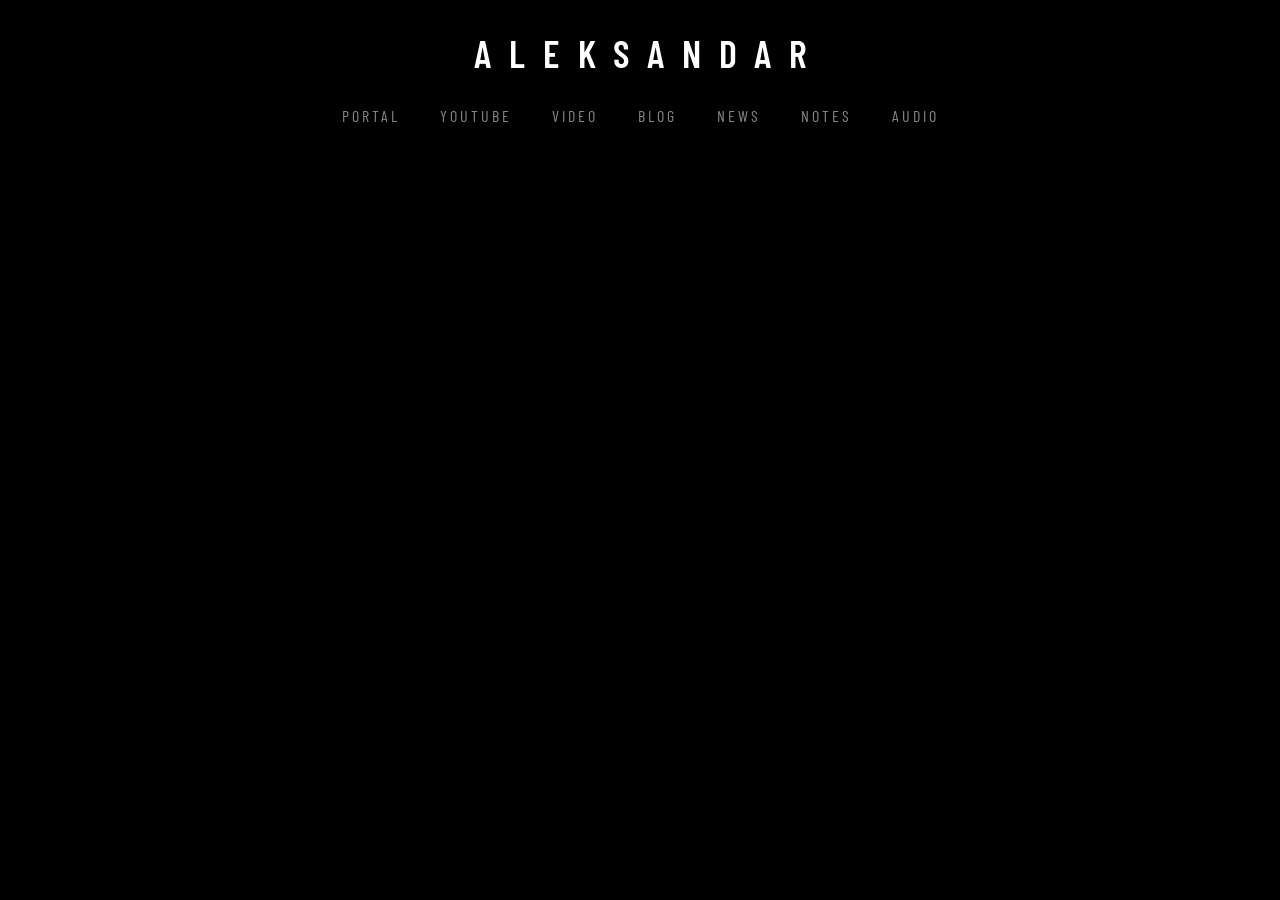
<file: index.html>
<!DOCTYPE html>
<html lang="sr">
<head>
    <meta charset="UTF-8">
    <meta name="viewport" content="width=device-width, initial-scale=1.0, maximum-scale=1.0, user-scalable=no">
    <title>Aleksandar</title>
    
    <!-- Barlow Condensed Font -->
    <link rel="preconnect" href="https://fonts.googleapis.com">
    <link rel="preconnect" href="https://fonts.gstatic.com" crossorigin>
    <link href="https://fonts.googleapis.com/css2?family=Barlow+Condensed:wght@300;400;600&display=swap" rel="stylesheet">
    
    <style>
        * {
            box-sizing: border-box;
            margin: 0;
            padding: 0;
        }

        html, body {
            background-color: #000000;
            height: 100%;
            width: 100%;
            color: #ffffff;
            font-family: 'Barlow Condensed', sans-serif;
            text-transform: uppercase;
            overflow: hidden;
        }

        .stranica {
            display: flex;
            flex-direction: column;
            align-items: center;
            justify-content: flex-start; /* Poravnava sadržaj na vrh */
            padding-top: 30px; /* Mali razmak od gornje ivice ekrana */
            height: 100%;
            width: 100%;
            text-align: center;
        }

        /* NASLOV - Manji font, veći razmak između slova */
        .ime-monaha {
            font-size: 38px; /* Smanjen font */
            font-weight: 600;
            letter-spacing: 18px; /* Veliki razmak između slova */
            color: #ffffff;
            margin-bottom: 25px; /* Razmak do menija */
            padding-left: 18px; /* Ispravlja centriranje zbog letter-spacing-a */
        }

        /* KONTEJNER ZA NAVIGACIJU */
        .dugmad-kontejner {
            display: flex;
            flex-direction: row;
            flex-wrap: wrap;
            justify-content: center;
            gap: 40px; /* Razmak između reči u meniju */
            width: 100%;
            padding: 0 20px;
        }

        /* STIL DUGMADI (Čiste reči bez okvira) */
        .dugme-monah {
            display: inline-block;
            color: #888888; /* Siva boja */
            text-decoration: none;
            font-size: 16px;
            font-weight: 400;
            letter-spacing: 3px;
            transition: color 0.3s ease;
            background-color: transparent;
            border: none;
            padding: 5px 0;
            position: relative;
        }

        /* Efekat na hover */
        .dugme-monah:hover, .dugme-monah:active {
            color: #ffffff;
        }

        /* Bela linija ispod reči na hover */
        .dugme-monah::after {
            content: '';
            position: absolute;
            width: 0;
            height: 1.5px;
            bottom: -3px;
            left: 0;
            background-color: #ffffff;
            transition: width 0.3s ease;
        }

        .dugme-monah:hover::after {
            width: 100%;
        }

    </style>
</head>
<body>

    <div class="stranica">
        <!-- Naslov na vrhu -->
        <h1 class="ime-monaha">Aleksandar</h1>
        
        <!-- Horizontalni meni -->
        <div class="dugmad-kontejner">
            <a href="ulaz.html" class="dugme-monah">Portal</a>
            <a href="video.html" class="dugme-monah">YouTube</a>
            <a href="player.html" class="dugme-monah">Video</a>
            <a href="#" class="dugme-monah">Blog</a>
            <a href="#" class="dugme-monah">News</a>
            <a href="tekst.html" class="dugme-monah">Notes</a>
            <a href="audio.html" class="dugme-monah">Audio</a>
        </div>
    </div>

</body>
</html>
</file>
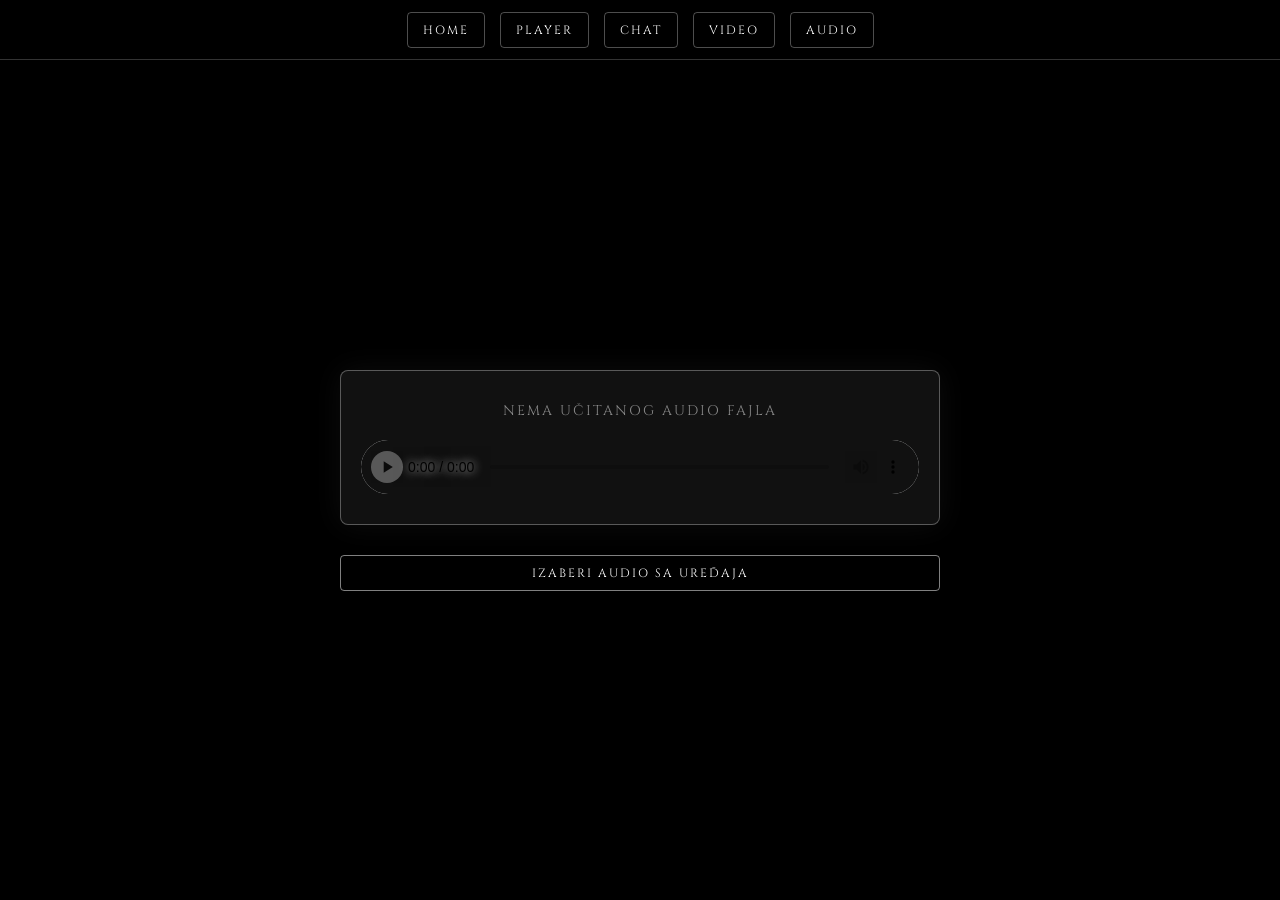
<file: audio.html>
<!DOCTYPE html>
<html lang="sr">
<head>
    <meta charset="UTF-8">
    <meta name="viewport" content="width=device-width, initial-scale=1.0, maximum-scale=1.0, user-scalable=no">
    <title>Aleksandar — Audio Player</title>
    
    <link rel="preconnect" href="https://fonts.googleapis.com">
    <link rel="preconnect" href="https://fonts.gstatic.com" crossorigin>
    <link href="https://fonts.googleapis.com/css2?family=Cinzel:wght@400;600&family=EB+Garamond:ital,wght@0,400;0,600;1,400&display=swap" rel="stylesheet">
    
    <style>
        * {
            box-sizing: border-box;
            margin: 0;
            padding: 0;
        }

        html, body {
            background-color: #000000;
            height: 100%;
            width: 100%;
            color: #ffffff;
            font-family: 'EB Garamond', serif;
            display: flex;
            flex-direction: column;
            overflow: hidden;
        }

        /* Zaglavlje sa navigacijom */
        .zaglavlje {
            display: flex;
            justify-content: center;
            align-items: center;
            padding: 15px 20px;
            border-bottom: 1px solid rgba(255, 255, 255, 0.2);
            background-color: #000000;
            z-index: 10;
            gap: 15px;
            height: 60px;
        }

        .nav-dugme {
            color: #ffffff;
            text-decoration: none;
            font-family: 'Cinzel', serif;
            font-size: 12px;
            letter-spacing: 2px;
            text-transform: uppercase;
            padding: 0 15px;
            height: 36px;
            display: flex;
            align-items: center;
            justify-content: center;
            border: 1px solid rgba(255, 255, 255, 0.3);
            border-radius: 4px;
            transition: all 0.3s ease;
            background-color: transparent;
            white-space: nowrap;
        }

        .nav-dugme:hover, .nav-dugme:active {
            background-color: #ffffff;
            color: #000000;
            border-color: #ffffff;
        }

        /* Glavni kontejner */
        .audio-kontejner {
            flex: 1;
            display: flex;
            flex-direction: column;
            align-items: center;
            justify-content: center;
            padding: 20px;
            gap: 30px;
        }

        /* Okvir za audio plejer */
        .plejer-okvir {
            width: 100%;
            max-width: 600px;
            background-color: #111;
            border: 1px solid rgba(255, 255, 255, 0.3);
            border-radius: 8px;
            padding: 30px 20px;
            display: flex;
            flex-direction: column;
            align-items: center;
            gap: 20px;
            box-shadow: 0 0 30px rgba(255, 255, 255, 0.05);
        }

        /* Ikonica ili naziv fajla */
        .audio-info {
            font-family: 'Cinzel', serif;
            font-size: 14px;
            color: rgba(255, 255, 255, 0.5);
            text-transform: uppercase;
            letter-spacing: 2px;
            text-align: center;
        }

        /* Sam audio element */
        audio {
            width: 100%;
            outline: none;
        }

        /* Stilizacija audio kontrole (za WebKit pregledače - Chrome, Safari, Edge) */
        audio::-webkit-media-controls-panel {
            background-color: #111;
        }
        audio::-webkit-media-controls-play-button,
        audio::-webkit-media-controls-volume-slider {
            background-color: #ffffff;
            border-radius: 50%;
        }

        /* Polje za unos fajla */
        .unos-fajla {
            display: flex;
            width: 100%;
            max-width: 600px;
            gap: 10px;
            align-items: center;
        }

        /* Sakrivamo ružno default dugme za izbor fajla */
        input[type="file"] {
            display: none;
        }

        /* Naše lepo dugme za izbor fajla */
        .dugme-izbor {
            background-color: transparent;
            color: #ffffff;
            border: 1px solid rgba(255, 255, 255, 0.5);
            height: 36px;
            padding: 0 20px;
            font-family: 'Cinzel', serif;
            font-size: 12px;
            letter-spacing: 2px;
            cursor: pointer;
            transition: all 0.3s;
            border-radius: 4px;
            white-space: nowrap;
            display: flex;
            align-items: center;
            justify-content: center;
            text-transform: uppercase;
            width: 100%;
        }

        .dugme-izbor:hover, .dugme-izbor:active {
            background-color: #ffffff;
            color: #000000;
        }

        /* Prilagođavanje za mobilne telefone */
        @media (max-width: 600px) {
            .nav-dugme {
                font-size: 10px;
                padding: 0 10px;
            }
            .zaglavlje {
                gap: 8px;
            }
        }
    </style>
</head>
<body>

    <div class="zaglavlje">
        <a href="index.html" class="nav-dugme">Home</a>
        <a href="player.html" class="nav-dugme">Player</a>
        <a href="chat.html" class="nav-dugme">Chat</a>
        <a href="video.html" class="nav-dugme">Video</a>
        <a href="audio.html" class="nav-dugme">Audio</a>
    </div>

    <div class="audio-kontejner">
        <!-- Ovde će se učitati audio sa tvog računara -->
        <div class="plejer-okvir">
            <div class="audio-info" id="audio-info">Nema učitanog audio fajla</div>
            <audio id="lokalni-audio" controls>
                Tvoj pregledač ne podržava audio tag.
            </audio>
        </div>

        <!-- Dugme za izbor fajla -->
        <div class="unos-fajla">
            <input type="file" id="izbor-fajla" accept="audio/*">
            <label for="izbor-fajla" class="dugme-izbor">IZABERI AUDIO SA UREĐAJA</label>
        </div>
    </div>

    <script>
        const audioPlejer = document.getElementById('lokalni-audio');
        const izborFajla = document.getElementById('izbor-fajla');
        const audioInfo = document.getElementById('audio-info');

        // Kada korisnik izabere fajl, učitavamo ga u audio plejer
        izborFajla.addEventListener('change', function(event) {
            const fajl = event.target.files[0]; // Uzimamo prvi izabrani fajl
            
            if (fajl) {
                // Kreiramo privremeni URL za taj fajl na tvom računaru
                const urlFajla = URL.createObjectURL(fajl);
                
                // Postavljamo taj URL kao izvor za audio plejer
                audioPlejer.src = urlFajla;
                
                // Prikazujemo naziv fajla
                audioInfo.textContent = fajl.name;
                
                // Puštamo audio automatski
                audioPlejer.play();
            }
        });
    </script>

</body>
</html>
</file>
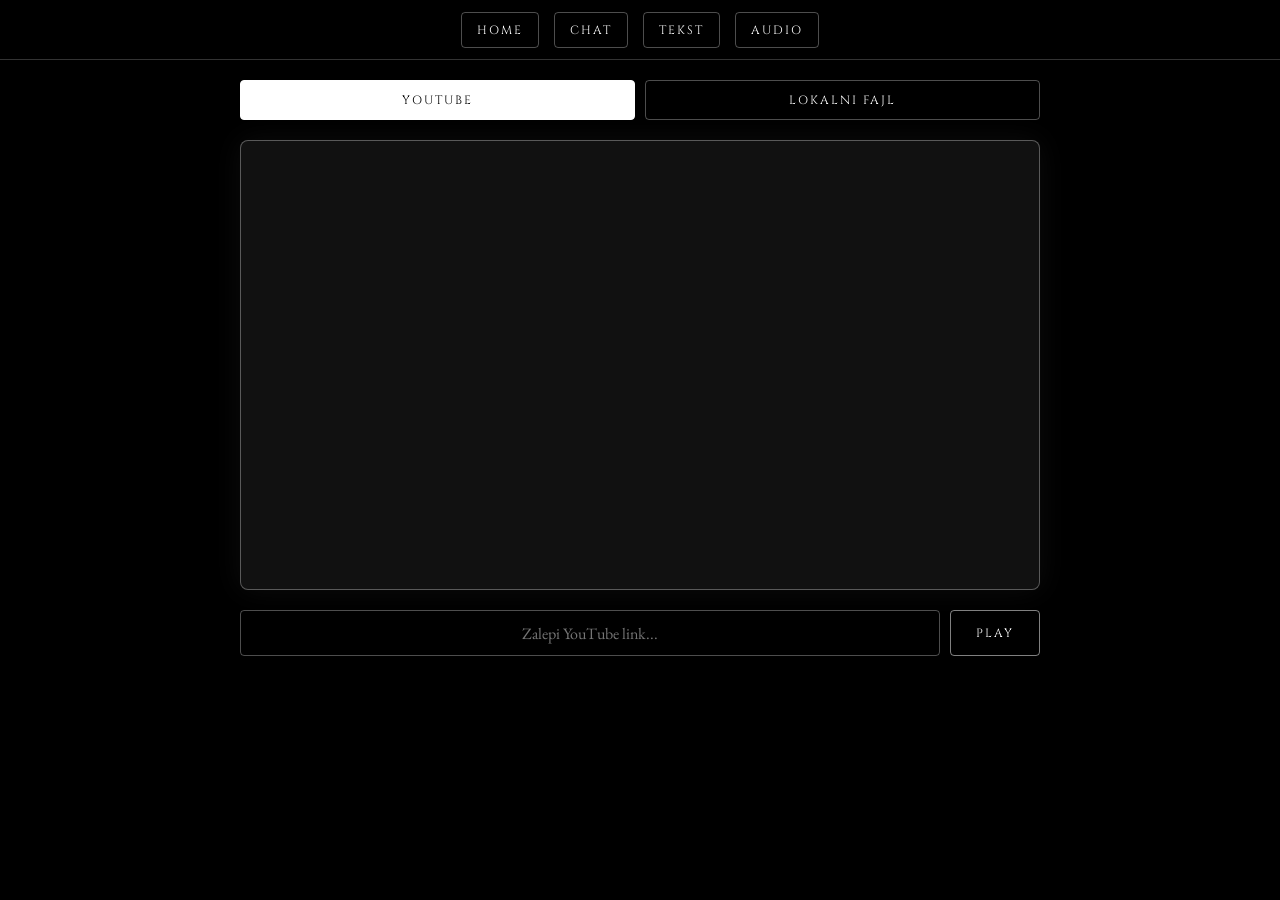
<file: player.html>
<!DOCTYPE html>
<html lang="sr">
<head>
    <meta charset="UTF-8">
    <meta name="viewport" content="width=device-width, initial-scale=1.0, maximum-scale=1.0, user-scalable=no">
    <title>Aleksandar — Univerzalni Plejer</title>
    
    <link rel="preconnect" href="https://fonts.googleapis.com">
    <link rel="preconnect" href="https://fonts.gstatic.com" crossorigin>
    <link href="https://fonts.googleapis.com/css2?family=Cinzel:wght@400;600&family=EB+Garamond:ital,wght@0,400;0,600;1,400&display=swap" rel="stylesheet">
    
    <style>
        * { box-sizing: border-box; margin: 0; padding: 0; }
        html, body {
            background-color: #000000; height: 100%; width: 100%; color: #ffffff;
            font-family: 'EB Garamond', serif; display: flex; flex-direction: column; overflow: hidden;
        }

        /* Zaglavlje */
        .zaglavlje {
            display: flex; justify-content: center; align-items: center; padding: 15px 20px;
            border-bottom: 1px solid rgba(255, 255, 255, 0.2); background-color: #000000; z-index: 10; gap: 15px; height: 60px;
        }
        .nav-dugme {
            color: #ffffff; text-decoration: none; font-family: 'Cinzel', serif; font-size: 12px;
            letter-spacing: 2px; text-transform: uppercase; padding: 0 15px; height: 36px;
            display: flex; align-items: center; justify-content: center;
            border: 1px solid rgba(255, 255, 255, 0.3); border-radius: 4px; transition: all 0.3s ease;
            background-color: transparent; white-space: nowrap;
        }
        .nav-dugme:hover, .nav-dugme:active { background-color: #ffffff; color: #000000; border-color: #ffffff; }

        /* Glavni kontejner */
        .video-kontejner {
            flex: 1; display: flex; flex-direction: column; align-items: center; padding: 20px;
            gap: 20px; overflow-y: auto;
        }

        /* Tabovi (YouTube / Lokalni) */
        .tabovi {
            display: flex; gap: 10px; width: 100%; max-width: 800px; flex-shrink: 0;
        }
        .tab-dugme {
            flex: 1; background: transparent; color: #ffffff; border: 1px solid rgba(255, 255, 255, 0.3);
            height: 40px; font-family: 'Cinzel', serif; font-size: 12px; letter-spacing: 2px;
            text-transform: uppercase; cursor: pointer; transition: all 0.3s; border-radius: 4px;
        }
        .tab-dugme.aktivan {
            background-color: #ffffff; color: #000000; border-color: #ffffff;
        }

        /* Okvir za plejer */
        .plejer-okvir {
            width: 100%; max-width: 800px; aspect-ratio: 16 / 9; background-color: #111;
            border: 1px solid rgba(255, 255, 255, 0.3); border-radius: 8px; overflow: hidden;
            display: flex; align-items: center; justify-content: center;
            box-shadow: 0 0 30px rgba(255, 255, 255, 0.05); flex-shrink: 0;
        }
        .plejer-okvir iframe, .plejer-okvir video { width: 100%; height: 100%; border: none; object-fit: contain; }

        /* Kontrole za YouTube */
        .youtube-kontrole { display: none; width: 100%; max-width: 800px; gap: 10px; flex-shrink: 0; }
        .youtube-kontrole.aktivan { display: flex; }

        /* Kontrole za lokalni fajl */
        .lokalni-kontrole { display: none; width: 100%; max-width: 800px; gap: 10px; flex-shrink: 0; }
        .lokalni-kontrole.aktivan { display: flex; }
        input[type="file"] { display: none; }

        /* Zajednički stil za input i dugmad */
        #link-input {
            flex: 1; height: 46px; background: transparent; border: 1px solid rgba(255, 255, 255, 0.3);
            color: #ffffff; padding: 10px 15px; font-family: 'EB Garamond', serif; font-size: 16px;
            outline: none; border-radius: 4px; text-align: center;
        }
        .akciono-dugme {
            background-color: transparent; color: #ffffff; border: 1px solid rgba(255, 255, 255, 0.5);
            height: 46px; padding: 0 25px; font-family: 'Cinzel', serif; font-size: 12px;
            letter-spacing: 2px; cursor: pointer; transition: all 0.3s; border-radius: 4px;
            white-space: nowrap; text-transform: uppercase; display: flex; align-items: center; justify-content: center;
        }
        .akciono-dugme:hover, .akciono-dugme:active { background-color: #ffffff; color: #000000; }

        /* Prilagođavanje za mobilne */
        @media (max-width: 600px) {
            .nav-dugme { font-size: 10px; padding: 0 10px; }
            .zaglavlje { gap: 8px; }
            .youtube-kontrole, .lokalni-kontrole { flex-direction: column; }
            #link-input, .akciono-dugme { width: 100%; }
        }
    </style>
</head>
<body>

    <div class="zaglavlje">
        <a href="index.html" class="nav-dugme">Home</a>
        <a href="chat.html" class="nav-dugme">Chat</a>
        <a href="tekst.html" class="nav-dugme">Tekst</a>
        <a href="audio.html" class="nav-dugme">Audio</a>
    </div>

    <div class="video-kontejner">
        <!-- Tabovi za izbor izvora -->
        <div class="tabovi">
            <button class="tab-dugme aktivan" id="tab-youtube">YouTube</button>
            <button class="tab-dugme" id="tab-lokalni">Lokalni Fajl</button>
        </div>

        <!-- Plejer -->
        <div class="plejer-okvir" id="plejer">
            <!-- Ovde se ubacuje iframe (YouTube) ili video tag (Lokalno) -->
        </div>

        <!-- Kontrole za YouTube -->
        <div class="youtube-kontrole aktivan" id="kontrole-youtube">
            <input type="text" id="link-input" placeholder="Zalepi YouTube link..." autocomplete="off">
            <button class="akciono-dugme" id="pusti-youtube">PLAY</button>
        </div>

        <!-- Kontrole za lokalni fajl -->
        <div class="lokalni-kontrole" id="kontrole-lokalni">
            <input type="file" id="izbor-fajla" accept="video/*">
            <label for="izbor-fajla" class="akciono-dugme" style="width: 100%;">IZABERI VIDEO SA UREĐAJA</label>
        </div>
    </div>

    <script>
        // Elementi
        const plejer = document.getElementById('plejer');
        const tabYoutube = document.getElementById('tab-youtube');
        const tabLokalni = document.getElementById('tab-lokalni');
        const kontroleYoutube = document.getElementById('kontrole-youtube');
        const kontroleLokalni = document.getElementById('kontrole-lokalni');
        
        const linkInput = document.getElementById('link-input');
        const dugmePusti = document.getElementById('pusti-youtube');
        const izborFajla = document.getElementById('izbor-fajla');

        // --- LOGIKA ZA TABOVE ---
        tabYoutube.addEventListener('click', () => {
            tabYoutube.classList.add('aktivan');
            tabLokalni.classList.remove('aktivan');
            kontroleYoutube.classList.add('aktivan');
            kontroleLokalni.classList.remove('aktivan');
            
            // Resetujemo plejer na prazno
            plejer.innerHTML = '';
        });

        tabLokalni.addEventListener('click', () => {
            tabLokalni.classList.add('aktivan');
            tabYoutube.classList.remove('aktivan');
            kontroleLokalni.classList.add('aktivan');
            kontroleYoutube.classList.remove('aktivan');
            
            // Resetujemo plejer i ubacujemo prazan video tag
            plejer.innerHTML = '<video id="lokalni-video" controls style="width:100%; height:100%;"></video>';
        });

        // --- LOGIKA ZA YOUTUBE ---
        function pustiYouTube() {
            const link = linkInput.value.trim();
            if (link === "") { alert("Zalepi YouTube link!"); return; }
            
            let videoId = null;
            if (link.includes('youtube.com/watch?v=')) videoId = link.split('v=')[1]?.split('&')[0];
            else if (link.includes('youtu.be/')) videoId = link.split('youtu.be/')[1]?.split('?')[0];
            else if (link.includes('youtube.com/shorts/')) videoId = link.split('shorts/')[1]?.split('?')[0];
            else if (link.includes('youtube.com/embed/')) videoId = link.split('embed/')[1]?.split('?')[0];

            if (videoId) {
                plejer.innerHTML = `
                    <iframe src="https://www.youtube.com/embed/${videoId}?autoplay=1" 
                        title="YouTube video player" 
                        allow="accelerometer; autoplay; clipboard-write; encrypted-media; gyroscope; picture-in-picture; web-share" 
                        allowfullscreen>
                    </iframe>
                `;
                linkInput.value = "";
            } else {
                alert("Link nije prepoznat.");
            }
        }

        dugmePusti.addEventListener('click', pustiYouTube);
        linkInput.addEventListener('keypress', (e) => { if (e.key === 'Enter') pustiYouTube(); });

        // --- LOGIKA ZA LOKALNI FAJL ---
        izborFajla.addEventListener('change', function(event) {
            const fajl = event.target.files[0];
            if (fajl) {
                // Pronalazimo video tag unutar plejera
                const lokalniVideo = document.getElementById('lokalni-video');
                if (lokalniVideo) {
                    const urlFajla = URL.createObjectURL(fajl);
                    lokalniVideo.src = urlFajla;
                    lokalniVideo.play();
                }
            }
        });
    </script>

</body>
</html>
</file>
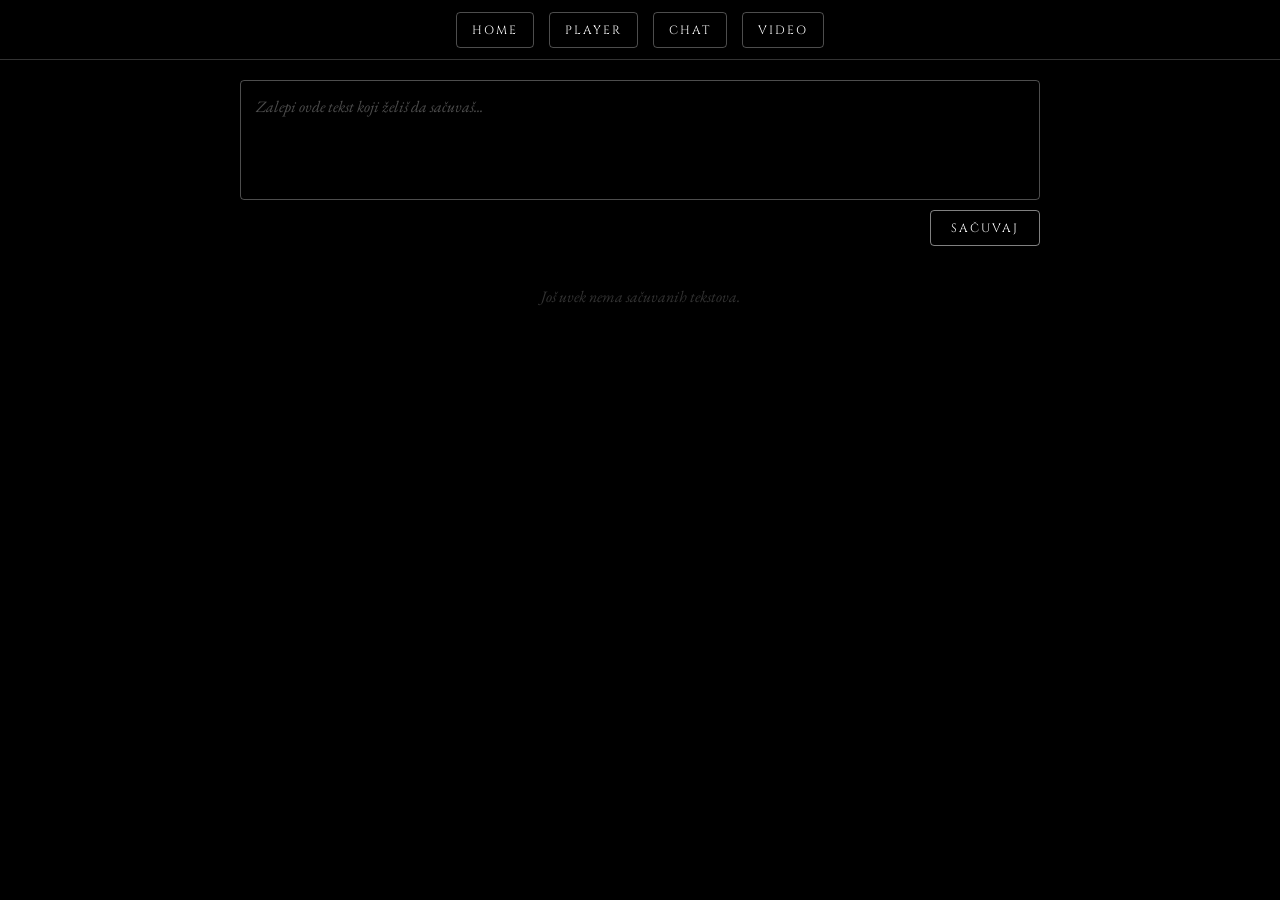
<file: tekst.html>
<!DOCTYPE html>
<html lang="sr">
<head>
    <meta charset="UTF-8">
    <meta name="viewport" content="width=device-width, initial-scale=1.0, maximum-scale=1.0, user-scalable=no">
    <title>Aleksandar — Tekstovi</title>
    
    <link rel="preconnect" href="https://fonts.googleapis.com">
    <link rel="preconnect" href="https://fonts.gstatic.com" crossorigin>
    <link href="https://fonts.googleapis.com/css2?family=Cinzel:wght@400;600&family=EB+Garamond:ital,wght@0,400;0,600;1,400&display=swap" rel="stylesheet">
    
    <style>
        * { box-sizing: border-box; margin: 0; padding: 0; }
        html, body {
            background-color: #000000; height: 100%; width: 100%; color: #ffffff;
            font-family: 'EB Garamond', serif; display: flex; flex-direction: column; overflow: hidden;
        }

        /* Zaglavlje */
        .zaglavlje {
            display: flex; justify-content: center; align-items: center; padding: 15px 20px;
            border-bottom: 1px solid rgba(255, 255, 255, 0.2); background-color: #000000; z-index: 10; gap: 15px; height: 60px;
        }
        .nav-dugme {
            color: #ffffff; text-decoration: none; font-family: 'Cinzel', serif; font-size: 12px;
            letter-spacing: 2px; text-transform: uppercase; padding: 0 15px; height: 36px;
            display: flex; align-items: center; justify-content: center;
            border: 1px solid rgba(255, 255, 255, 0.3); border-radius: 4px; transition: all 0.3s ease;
            background-color: transparent; white-space: nowrap;
        }
        .nav-dugme:hover, .nav-dugme:active { background-color: #ffffff; color: #000000; border-color: #ffffff; }

        /* Glavni kontejner */
        .tekst-kontejner {
            flex: 1; display: flex; flex-direction: column; align-items: center; padding: 20px;
            gap: 20px; overflow-y: auto;
        }

        /* Polje za unos teksta */
        .unos-teksta {
            width: 100%; max-width: 800px; display: flex; flex-direction: column; gap: 10px; flex-shrink: 0;
        }
        #tekst-input {
            width: 100%; height: 120px; background: transparent; border: 1px solid rgba(255, 255, 255, 0.3);
            color: #ffffff; padding: 15px; font-family: 'EB Garamond', serif; font-size: 16px;
            outline: none; border-radius: 4px; resize: none;
        }
        #tekst-input::placeholder { color: rgba(255, 255, 255, 0.3); font-style: italic; }
        
        #sacuvaj-dugme {
            background-color: transparent; color: #ffffff; border: 1px solid rgba(255, 255, 255, 0.5);
            height: 36px; padding: 0 20px; font-family: 'Cinzel', serif; font-size: 12px;
            letter-spacing: 2px; cursor: pointer; transition: all 0.3s; border-radius: 4px;
            text-transform: uppercase; align-self: flex-end;
        }
        #sacuvaj-dugme:hover, #sacuvaj-dugme:active { background-color: #ffffff; color: #000000; }

        /* Lista sačuvanih tekstova */
        .lista-tekstova { width: 100%; max-width: 800px; display: flex; flex-direction: column; gap: 15px; }
        
        .tekst-stavka {
            background-color: #111; border: 1px solid rgba(255, 255, 255, 0.1); padding: 15px;
            border-radius: 6px; position: relative; transition: all 0.3s;
        }
        .tekst-stavka:hover { border-color: rgba(255, 255, 255, 0.3); }
        
        .tekst-sadrzaj {
            font-family: 'EB Garamond', serif; font-size: 16px; line-height: 1.5;
            white-space: pre-wrap; /* Čuva razmake i nove redove */ word-wrap: break-word;
        }
        .tekst-datum {
            font-size: 11px; color: rgba(255, 255, 255, 0.3); margin-top: 10px;
            font-family: 'Cinzel', serif; letter-spacing: 1px;
        }
        .obrisi-tekst {
            position: absolute; top: 10px; right: 10px; background: transparent;
            border: 1px solid rgba(255, 255, 255, 0.2); color: rgba(255, 255, 255, 0.5);
            font-size: 10px; padding: 3px 8px; border-radius: 4px; cursor: pointer; transition: all 0.3s;
        }
        .obrisi-tekst:hover { background-color: #ff4444; color: #ffffff; border-color: #ff4444; }
        
        .prazno-stanje { text-align: center; color: rgba(255, 255, 255, 0.2); font-style: italic; margin-top: 20px; }

        @media (max-width: 600px) {
            .nav-dugme { font-size: 10px; padding: 0 10px; }
            .zaglavlje { gap: 8px; }
        }
    </style>
</head>
<body>

    <div class="zaglavlje">
        <a href="index.html" class="nav-dugme">Home</a>
        <a href="player.html" class="nav-dugme">Player</a>
        <a href="chat.html" class="nav-dugme">Chat</a>
        <a href="video.html" class="nav-dugme">Video</a>
    </div>

    <div class="tekst-kontejner">
        <!-- Polje za unos -->
        <div class="unos-teksta">
            <textarea id="tekst-input" placeholder="Zalepi ovde tekst koji želiš da sačuvaš..."></textarea>
            <button id="sacuvaj-dugme">SAČUVAJ</button>
        </div>

        <!-- Lista sačuvanih tekstova -->
        <div class="lista-tekstova" id="lista-tekstova">
            <!-- Ovde će se prikazivati tekstovi -->
        </div>
    </div>

    <script>
        const tekstInput = document.getElementById('tekst-input');
        const sacuvajDugme = document.getElementById('sacuvaj-dugme');
        const listaTekstova = document.getElementById('lista-tekstova');

        // Uzimamo sačuvane tekstove iz LocalStorage-a
        let sacuvaniTekstovi = JSON.parse(localStorage.getItem('mojiTekstovi')) || [];

        // Funkcija za prikaz tekstova
        function prikaziTekstove() {
            listaTekstova.innerHTML = "";

            if (sacuvaniTekstovi.length === 0) {
                listaTekstova.innerHTML = `<p class="prazno-stanje">Još uvek nema sačuvanih tekstova.</p>`;
                return;
            }

            sacuvaniTekstovi.forEach((tekst, index) => {
                const stavka = document.createElement('div');
                stavka.className = 'tekst-stavka';
                
                // Formatiranje datuma
                const datum = new Date(tekst.datum).toLocaleString('sr-RS', { 
                    day: '2-digit', month: '2-digit', year: 'numeric', hour: '2-digit', minute: '2-digit' 
                });

                stavka.innerHTML = `
                    <div class="tekst-sadrzaj">${tekst.sadrzaj}</div>
                    <div class="tekst-datum">Sačuvano: ${datum}</div>
                    <button class="obrisi-tekst" data-index="${index}">OBRIŠI</button>
                `;
                
                listaTekstova.appendChild(stavka);
            });

            // Dodajemo event listener za sve dugmiće za brisanje
            document.querySelectorAll('.obrisi-tekst').forEach(dugme => {
                dugme.addEventListener('click', (e) => {
                    const indexZaBrisanje = e.target.getAttribute('data-index');
                    obrisiTekst(indexZaBrisanje);
                });
            });
        }

        // Funkcija za čuvanje teksta
        function sacuvajTekst() {
            const sadrzaj = tekstInput.value.trim();
            
            if (sadrzaj === "") {
                alert("Nema teksta za čuvanje!");
                return;
            }

            // Dodajemo novi tekst na početak liste
            sacuvaniTekstovi.unshift({
                sadrzaj: sadrzaj,
                datum: new Date().toISOString()
            });

            // Čuvamo u LocalStorage
            localStorage.setItem('mojiTekstovi', JSON.stringify(sacuvaniTekstovi));
            
            // Čistimo polje i osvežavamo prikaz
            tekstInput.value = "";
            prikaziTekstove();
        }

        // Funkcija za brisanje teksta
        function obrisiTekst(index) {
            if (confirm("Da li želiš da obrišeš ovaj tekst?")) {
                sacuvaniTekstovi.splice(index, 1);
                localStorage.setItem('mojiTekstovi', JSON.stringify(sacuvaniTekstovi));
                prikaziTekstove();
            }
        }

        // Event listener za dugme
        sacuvajDugme.addEventListener('click', sacuvajTekst);

        // Prikazujemo tekstove čim se stranica učita
        prikaziTekstove();
    </script>

</body>
</html>
</file>
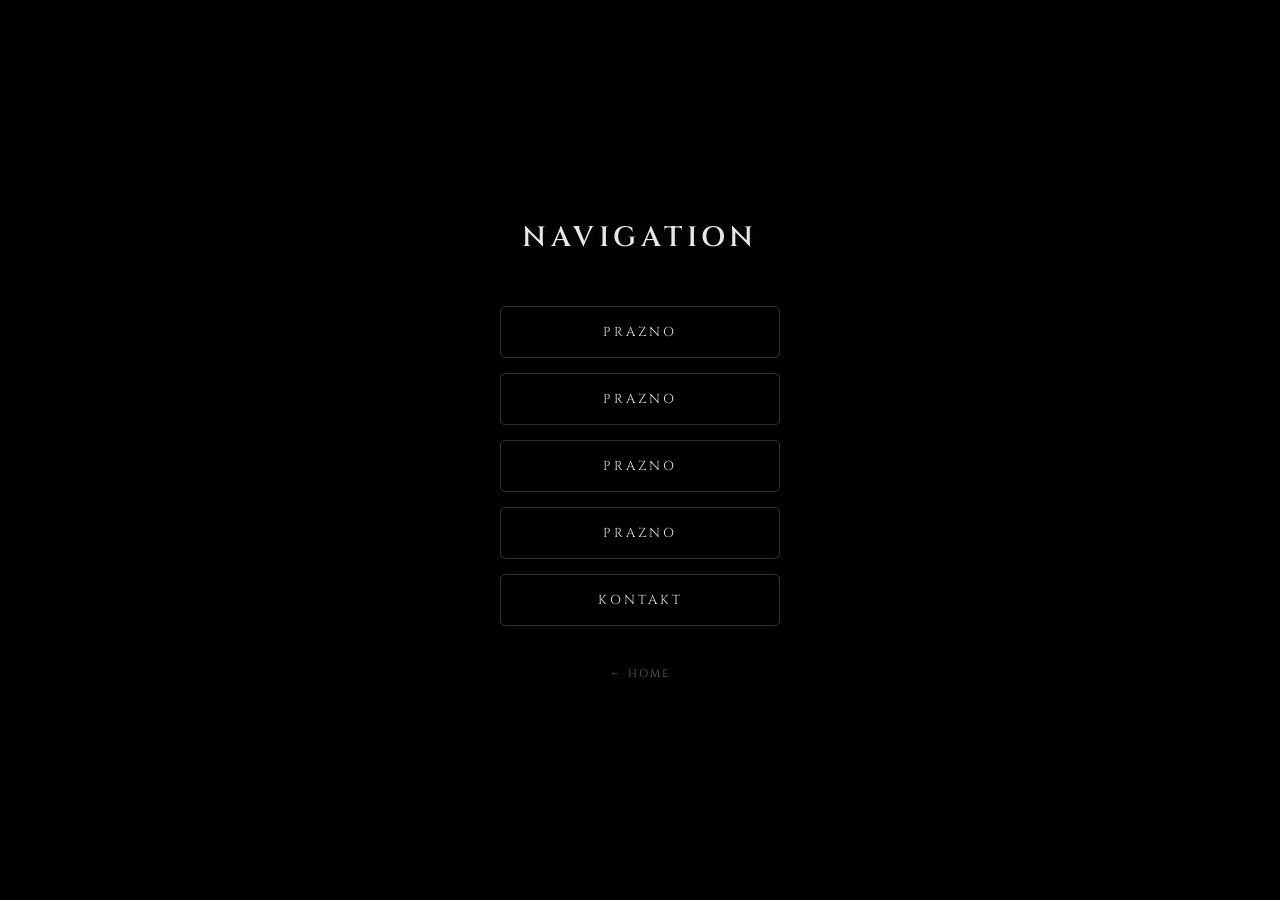
<file: ulaz.html>
<!DOCTYPE html>
<html lang="la">
<head>
    <meta charset="UTF-8">
    <meta name="viewport" content="width=device-width, initial-scale=1.0, maximum-scale=1.0, user-scalable=no">
    <title>Aleksandar — Ulaz</title>
    
    <link rel="preconnect" href="https://fonts.googleapis.com">
    <link rel="preconnect" href="https://fonts.gstatic.com" crossorigin>
    <link href="https://fonts.googleapis.com/css2?family=Cinzel:wght@400;600;700&family=EB+Garamond:ital,wght@0,400;0,600;1,400&display=swap" rel="stylesheet">
    
    <style>
        * {
            box-sizing: border-box;
            margin: 0;
            padding: 0;
        }

        html, body {
            background-color: #000000;
            height: 100%;
            width: 100%;
            color: #ffffff;
            font-family: 'EB Garamond', serif;
            overflow: hidden;
        }

        .stranica {
            display: flex;
            flex-direction: column;
            align-items: center;
            justify-content: center;
            height: 100%;
            width: 100%;
            padding: 20px;
            text-align: center;
        }

        /* Naslov na vrhu */
        .naslov {
            font-family: 'Cinzel', serif;
            font-size: 28px;
            font-weight: 600;
            letter-spacing: 5px;
            color: #e8e8e8;
            text-transform: uppercase;
            margin-bottom: 50px;
            text-shadow: 0 0 15px rgba(255, 255, 255, 0.1);
        }

        /* Kontejner za dugmiće */
        .meni-dugmad {
            display: flex;
            flex-direction: column;
            gap: 15px; /* Razmak između dugmića */
            width: 100%;
            max-width: 280px; /* Maksimalna širina da ne budu predugački */
        }

        /* Stil dugmića */
        .dugme {
            display: inline-block;
            color: #e8e8e8;
            text-decoration: none;
            font-family: 'Cinzel', serif;
            font-size: 13px;
            font-weight: 400;
            letter-spacing: 3px;
            padding: 16px 20px;
            border: 1px solid rgba(255, 255, 255, 0.2);
            border-radius: 5px;
            transition: all 0.4s ease;
            text-transform: uppercase;
            background-color: transparent;
            text-align: center;
        }

        .dugme:active,
        .dugme:hover {
            background-color: #e8e8e8;
            color: #000000;
            border-color: #e8e8e8;
            box-shadow: 0 0 20px rgba(255, 255, 255, 0.2);
            transform: translateY(-2px);
        }
        
        /* Diskretno dugme za povratak nazad */
        .nazad {
            margin-top: 40px;
            color: #666666;
            text-decoration: none;
            font-family: 'Cinzel', serif;
            font-size: 11px;
            letter-spacing: 2px;
            text-transform: uppercase;
            transition: color 0.3s ease;
        }
        
        .nazad:hover, .nazad:active {
            color: #e8e8e8;
        }
    </style>
</head>
<body>

    <div class="stranica">
        <!-- Naslov -->
        <h1 class="naslov">NAVIGATION</h1>
        
        <!-- 5 Dugmića koja vode dalje -->
        <div class="meni-dugmad">
            <!-- Ovde menjaj tekst i linkove (href) za svako dugme -->
            <a href="#" class="dugme">prazno</a>
            <a href="#" class="dugme">prazno</a>
            <a href="#" class="dugme">prazno</a>
            <a href="#" class="dugme">prazno</a>
            <a href="#" class="dugme">Kontakt</a>
        </div>

        <!-- Dugme da se vratiš na početnu stranicu -->
        <a href="index.html" class="nazad">← HOME</a>
    </div>

</body>
</html>
</file>
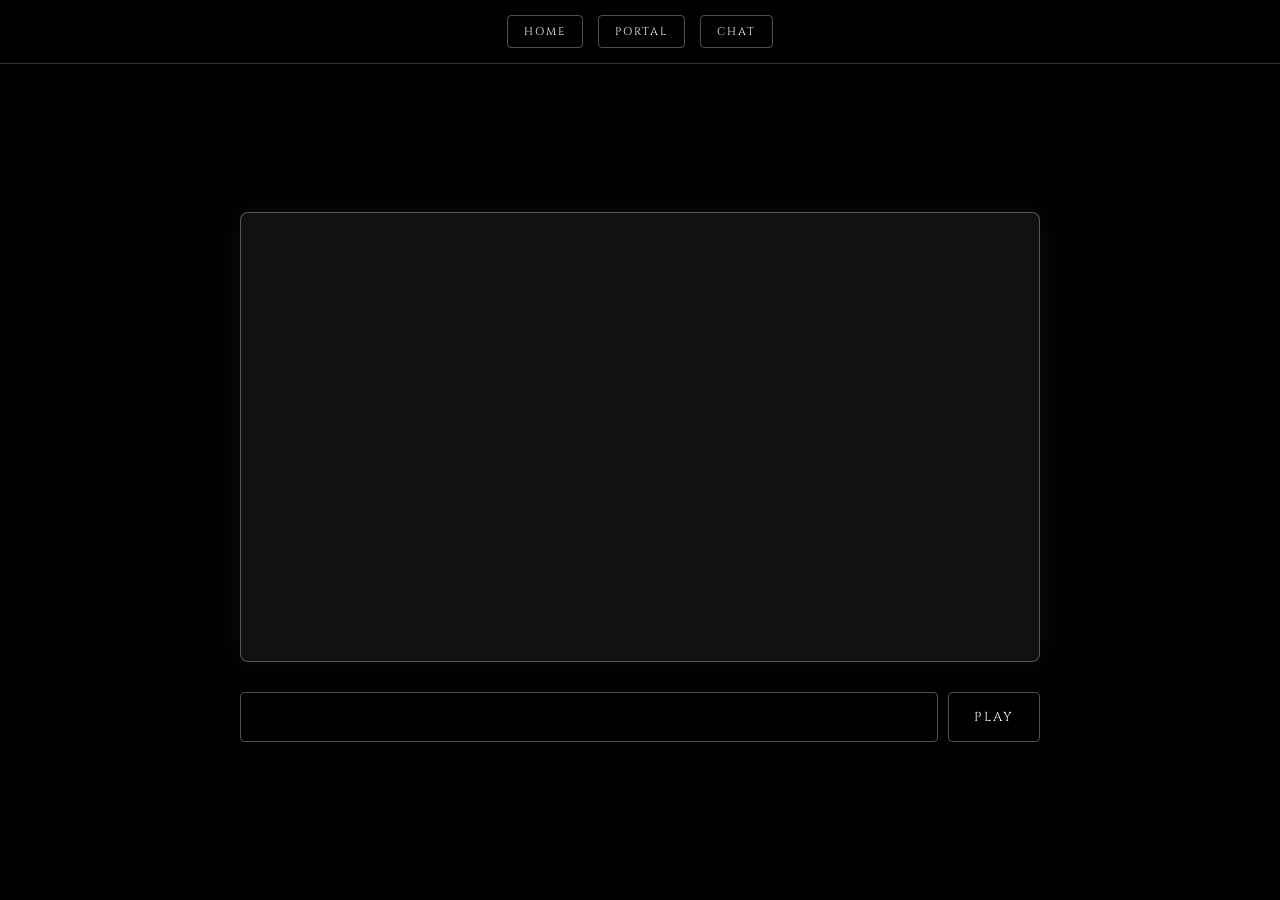
<file: video.html>
<!DOCTYPE html>
<html lang="sr">
<head>
    <meta charset="UTF-8">
    <meta name="viewport" content="width=device-width, initial-scale=1.0, maximum-scale=1.0, user-scalable=no">
    <title>Aleksandar — Video</title>
    
    <link rel="preconnect" href="https://fonts.googleapis.com">
    <link rel="preconnect" href="https://fonts.gstatic.com" crossorigin>
    <link href="https://fonts.googleapis.com/css2?family=Cinzel:wght@400;600&family=EB+Garamond:ital,wght@0,400;0,600;1,400&display=swap" rel="stylesheet">
    
    <style>
        * {
            box-sizing: border-box;
            margin: 0;
            padding: 0;
        }

        html, body {
            background-color: #000000;
            height: 100%;
            width: 100%;
            color: #ffffff;
            font-family: 'EB Garamond', serif;
            display: flex;
            flex-direction: column;
            overflow: hidden;
        }

        /* Zaglavlje sa navigacijom */
        .zaglavlje {
            display: flex;
            justify-content: center; /* Centrira dugmad */
            align-items: center;
            padding: 15px 20px;
            border-bottom: 1px solid rgba(255, 255, 255, 0.2);
            background-color: #000000;
            z-index: 10;
            gap: 15px; /* Razmak između dugmadi */
        }

        /* Stil za dugmad u navigaciji */
        .nav-dugme {
            color: #ffffff;
            text-decoration: none;
            font-family: 'Cinzel', serif;
            font-size: 11px;
            letter-spacing: 2px;
            text-transform: uppercase;
            padding: 8px 16px;
            border: 1px solid rgba(255, 255, 255, 0.3);
            border-radius: 4px;
            transition: all 0.3s ease;
            background-color: transparent;
            white-space: nowrap;
        }

        .nav-dugme:hover, .nav-dugme:active {
            background-color: #ffffff;
            color: #000000;
            border-color: #ffffff;
        }

        /* Glavni kontejner za plejer */
        .video-kontejner {
            flex: 1;
            display: flex;
            flex-direction: column;
            align-items: center;
            justify-content: center;
            padding: 20px;
            gap: 20px;
        }

        /* Okvir za YouTube plejer */
        .plejer-okvir {
            width: 100%;
            max-width: 800px;
            aspect-ratio: 16 / 9;
            background-color: #111;
            border: 1px solid rgba(255, 255, 255, 0.3);
            border-radius: 8px;
            overflow: hidden;
            display: flex;
            align-items: center;
            justify-content: center;
            box-shadow: 0 0 30px rgba(255, 255, 255, 0.05);
        }

        .plejer-okvir iframe {
            width: 100%;
            height: 100%;
            border: none;
        }

        /* Donji deo za unos linka */
        .unos-linka {
            display: flex;
            width: 100%;
            max-width: 800px;
            gap: 10px;
            padding: 10px 0;
        }

        #link-input {
            flex: 1;
            height: 50px;
            background: transparent;
            border: 1px solid rgba(255, 255, 255, 0.3);
            color: #ffffff;
            padding: 10px 15px;
            font-family: 'EB Garamond', serif;
            font-size: 16px;
            outline: none;
            border-radius: 4px;
            text-align: center;
        }

        #pusti-dugme {
            background-color: transparent;
            color: #ffffff;
            border: 1px solid rgba(255, 255, 255, 0.3);
            height: 50px;
            padding: 0 25px;
            font-family: 'Cinzel', serif;
            font-size: 13px;
            letter-spacing: 2px;
            cursor: pointer;
            transition: all 0.3s;
            border-radius: 4px;
            white-space: nowrap;
        }

        #pusti-dugme:hover, #pusti-dugme:active {
            background-color: #ffffff;
            color: #000000;
        }

        /* Prilagođavanje za mobilne telefone */
        @media (max-width: 600px) {
            .unos-linka {
                flex-direction: column;
            }
            #pusti-dugme {
                width: 100%;
            }
            .plejer-okvir {
                border-radius: 4px;
            }
            /* Na mobilnom malo smanjujemo dugmad da stanu u jedan red */
            .nav-dugme {
                font-size: 10px;
                padding: 6px 12px;
            }
            .zaglavlje {
                gap: 8px;
            }
        }
    </style>
</head>
<body>

    <div class="zaglavlje">
        <a href="index.html" class="nav-dugme">Home</a>
        <a href="ulaz.html" class="nav-dugme">Portal</a>
        <a href="chat.html" class="nav-dugme">Chat</a>
    </div>

    <div class="video-kontejner">
        <!-- Prazan okvir za plejer -->
        <div class="plejer-okvir" id="plejer"></div>

        <!-- Polje za unos linka -->
        <div class="unos-linka">
            <input type="text" id="link-input" placeholder="" autocomplete="off">
            <button id="pusti-dugme">PLAY</button>
        </div>
    </div>

    <script>
        const inputLink = document.getElementById('link-input');
        const dugmePusti = document.getElementById('pusti-dugme');
        const plejer = document.getElementById('plejer');

        function pustiVideo() {
            const link = inputLink.value.trim();
            
            if (link === "") {
                alert("Zalepi neki YouTube link prvo!");
                return;
            }

            let videoId = null;

            if (link.includes('youtube.com/watch?v=')) {
                videoId = link.split('v=')[1]?.split('&')[0];
            } 
            else if (link.includes('youtu.be/')) {
                videoId = link.split('youtu.be/')[1]?.split('?')[0];
            }
            else if (link.includes('youtube.com/shorts/')) {
                videoId = link.split('shorts/')[1]?.split('?')[0];
            }
            else if (link.includes('youtube.com/embed/')) {
                videoId = link.split('embed/')[1]?.split('?')[0];
            }

            if (videoId) {
                plejer.innerHTML = `
                    <iframe 
                        src="https://www.youtube.com/embed/${videoId}?autoplay=1" 
                        title="YouTube video player" 
                        allow="accelerometer; autoplay; clipboard-write; encrypted-media; gyroscope; picture-in-picture; web-share" 
                        allowfullscreen>
                    </iframe>
                `;
                inputLink.value = "";
            } else {
                alert("Link nije prepoznat. Molim te zalepi ispravan YouTube link.");
            }
        }

        dugmePusti.addEventListener('click', pustiVideo);

        inputLink.addEventListener('keypress', (e) => {
            if (e.key === 'Enter') {
                pustiVideo();
            }
        });
    </script>

</body>
</html>
</file>
